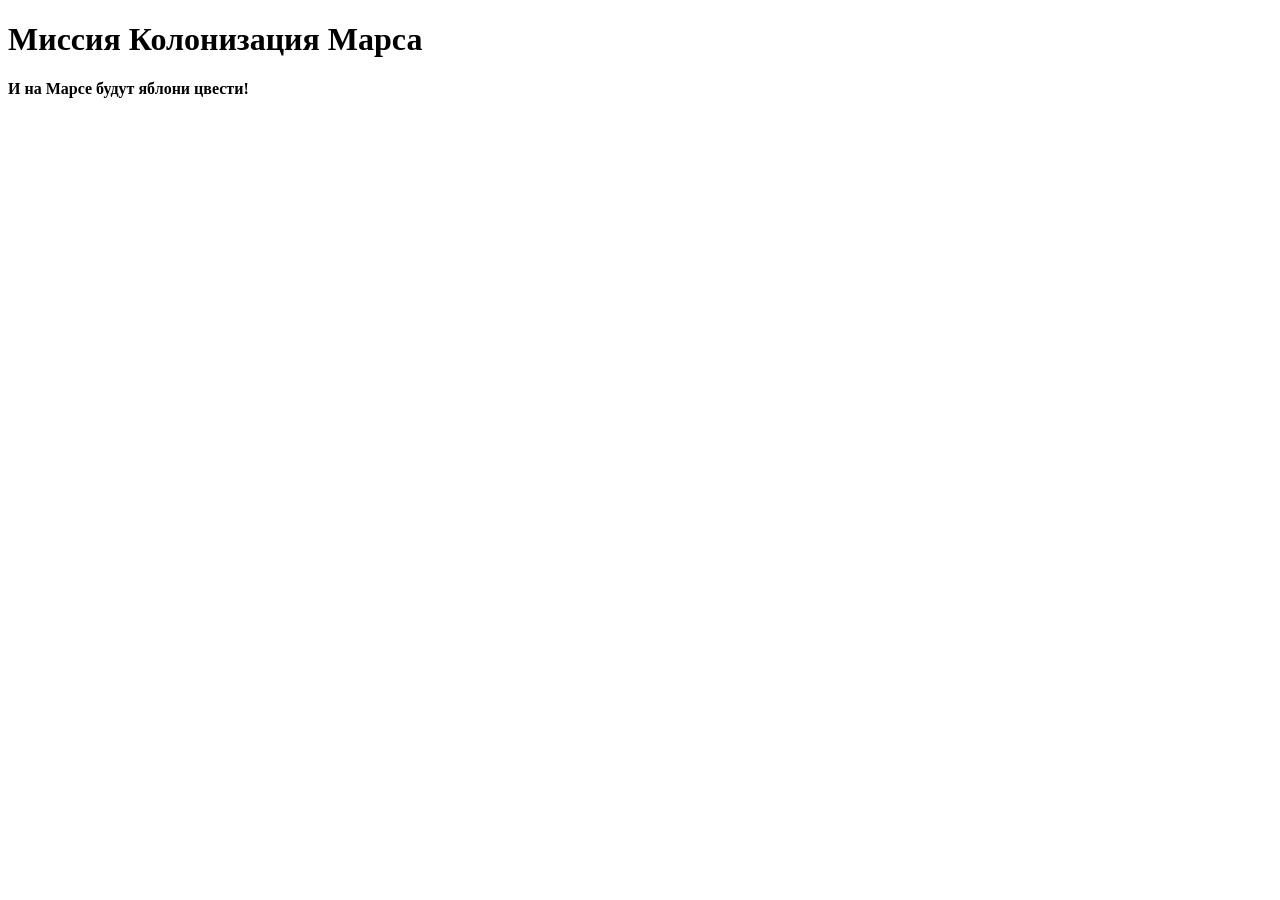
<file: templates/index.html>
<!DOCTYPE html>
<html lang="en">
<head>
    <meta charset="UTF-8">
        <title>{{ title }}</title>
    </head>
    <body>
       <div class="alert alert-primary" role="alert">
                    <h1>Миссия Колонизация Марса</h1></div>
        <h4>И на Марсе будут яблони цвести!</h4>
    </body>
</html>
</file>
